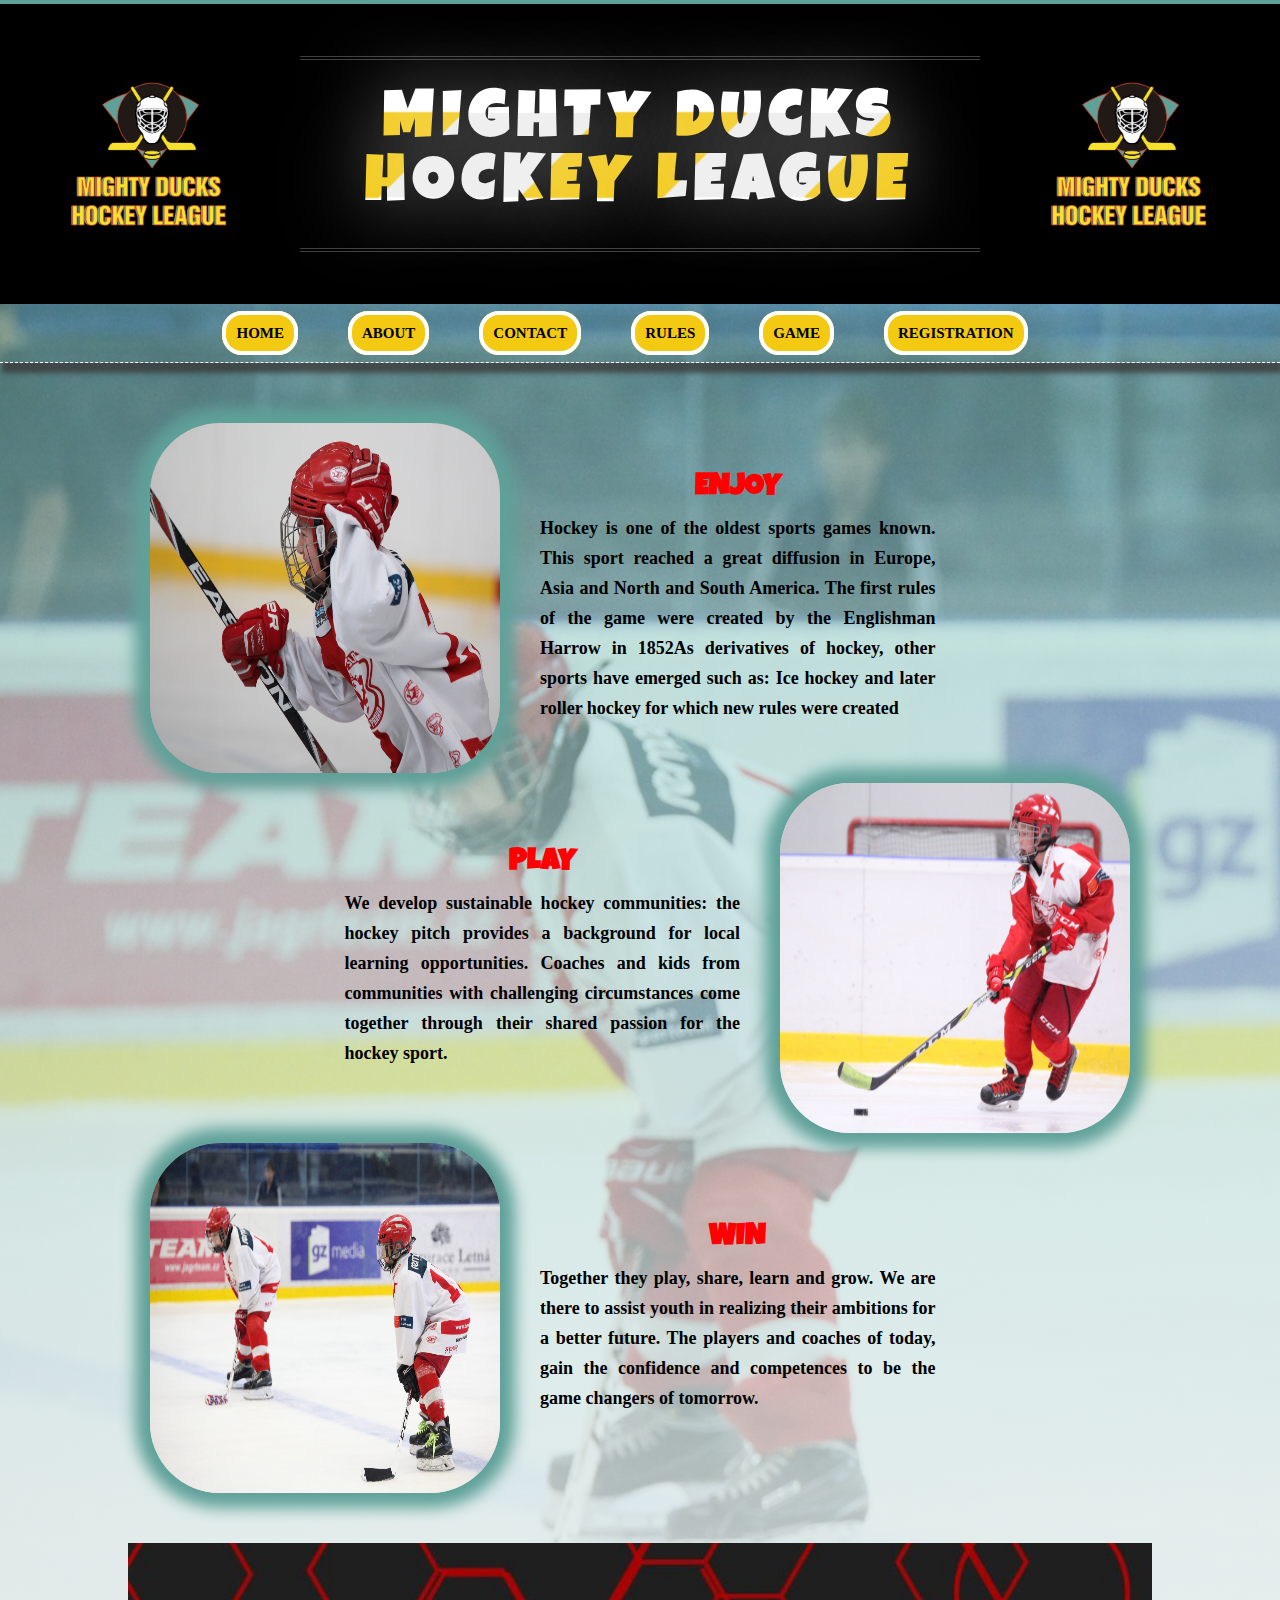
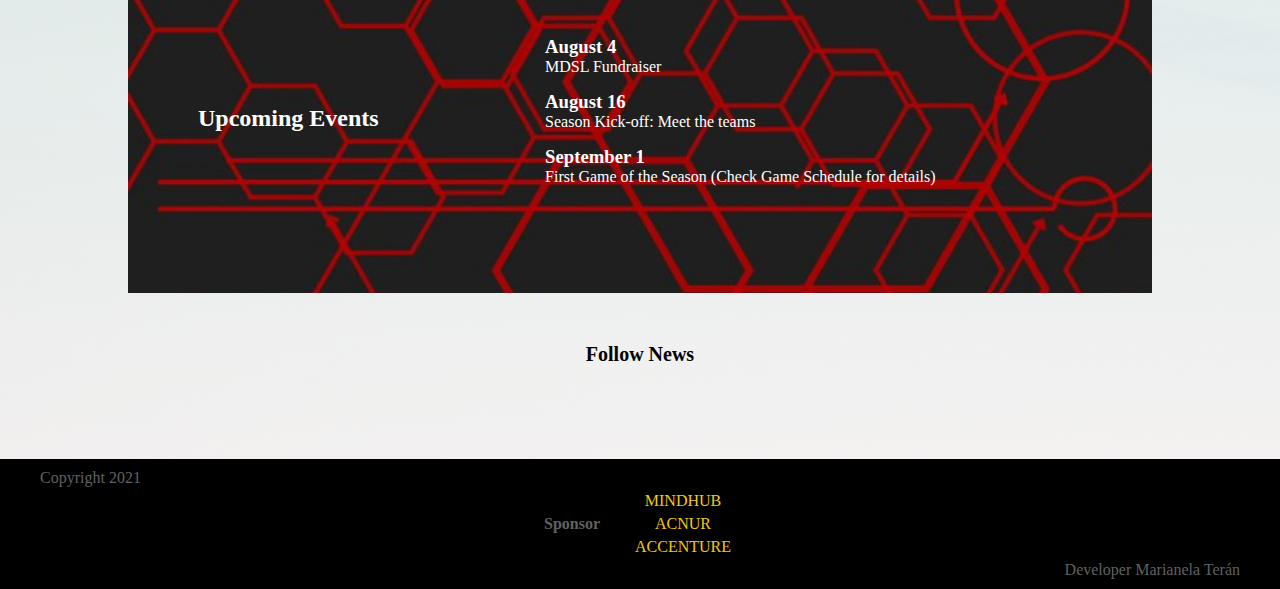
<file: index.html>
<!DOCTYPE html>
<html lang="en">

<head>
    <meta charset="UTF-8">
    <meta http-equiv="X-UA-Compatible" content="IE=edge">
    <meta name="viewport" content="width=device-width, initial-scale=1.0">
    <!-- estyle css -->
    <link rel="stylesheet" href="css/mdhl3.css">
    <!-- fontawesome library -->
    <link rel="stylesheet" href="https://use.fontawesome.com/releases/v5.15.4/css/all.css"
        integrity="sha384-DyZ88mC6Up2uqS4h/KRgHuoeGwBcD4Ng9SiP4dIRy0EXTlnuz47vAwmeGwVChigm" crossorigin="anonymous">

    <link rel="preconnect" href="https://fonts.googleapis.com">
    <link rel="preconnect" href="https://fonts.gstatic.com" crossorigin>
    <link href="https://fonts.googleapis.com/css2?family=Luckiest+Guy&display=swap" rel="stylesheet">


    <title>Home</title>
</head>

<body>
    <header>
        <div class="contenedor">
            <div class="logo">
                <img src="img/LogoMightyducks-01.png" alt="" width="180">
            </div>

            <div class="titulo">
                <p>
                    <span>
                        Mighty Ducks Hockey League
                    </span>
                </p>

            </div>
            <div class="logo">
                <img src="img/LogoMightyducks-01.png" alt="" width="180">
            </div>

        </div>
    </header>
    <div class="backgroungPage">
    <!-- navegation -->
    <nav class="nav">
        <ul class="nav-menu">

            <div class="responsive-button"> <i class="fas fa-bars"></i>
            </div>

            <li><a href="#">Home</a></li>
            <li><a href="about.html">About</a></li>
            <li><a href="contact.html">Contact</a></li>
            <li><a href="rules.html">Rules</a></li>
            <li><a href="game_info.html">Game</a></li>
            <li><a href="registration.html">Registration</a></li>
        </ul>

    </nav>

    <!-- contenido -->

    <!-- section information card -->
    <section>

        <div class="news-card1">

            <div class="news-info1">
                <img src="./img/hockey1.jpg" alt="">
                <div class="caja">
                    <h3>Enjoy</h3>
                    <p>Hockey is one of the oldest sports games known. This sport reached a great diffusion in Europe,
                        Asia and North and South America. The first rules of the game were created by the Englishman
                        Harrow in 1852As derivatives of hockey, other sports have emerged such as: Ice hockey and later
                        roller hockey for which new rules were created</p>
                </div>
            </div>


        </div>

        <div class="news-card2">

            <div class="news-info2">

                <div class="caja">
                    <h3>Play</h3>
                    <p>We develop sustainable hockey communities: the hockey pitch provides a background for local
                        learning opportunities. Coaches and kids from communities with challenging circumstances come
                        together through their shared passion for the hockey sport.</p>
                </div>
                <img src="./img/hockey2.jpg" alt="">

            </div>


        </div>

        <div class="news-card1">

            <div class="news-info3">
                <img src="./img/hockey3.jpg" alt="">
                <div class="caja">
                    <h3>Win</h3>
                    <p>Together they play, share, learn and grow. We are there to assist youth in realizing their
                        ambitions for a better future. The players and coaches of today, gain the confidence and
                        competences to be the game changers of tomorrow.</p>
                </div>
            </div>


        </div>




       
    </section>

    <!-- section events details -->
    <section>
        <div class="banner">


            <div class="banner-title">
                <h2>Upcoming Events</h2>
            </div>

            <div class="banner-content">
                <div>
                    <h3>August 4</h3>
                    <p>MDSL Fundraiser</p>
                </div>

                <div>
                    <h3>August 16</h3>
                    <p>Season Kick-off: Meet the teams</p>
                </div>
                <div>
                    <h3>September 1</h3>
                    <p>First Game of the Season (Check Game Schedule for details) </p>
                </div>

            </div>


        </div>
    </section>



    <!-- section msn -->

    <section class="social">

        <h4>Follow News</h4>
        <div class="links">
            <a href="#"><i class="fab fa-facebook-f"></i></a>
            <a href="#"><i class="fab fa-twitter"></i></a>
            <a href="#"><i class="fab fa-linkedin"></i></a>

        </div>
    </section>

</div>
    <footer>
        <div class="copy">
            <span>Copyright 2021</span>
        </div>

        <div class="sponsor">
            <h4>Sponsor</h4>
            <ul>
                <li><a href="https://mindhubweb.com/">MINDHUB</a></li>
                <li><a href="https://fundacionacnur.org/">ACNUR</a></li>
                <li><a href="https://www.accenture.com/ar-es">ACCENTURE</a></li>
            </ul>
        </div>

        <div class="developer">
            <span>Developer Marianela Terán</span>
        </div>
    </footer>

</body>

</html>
</file>
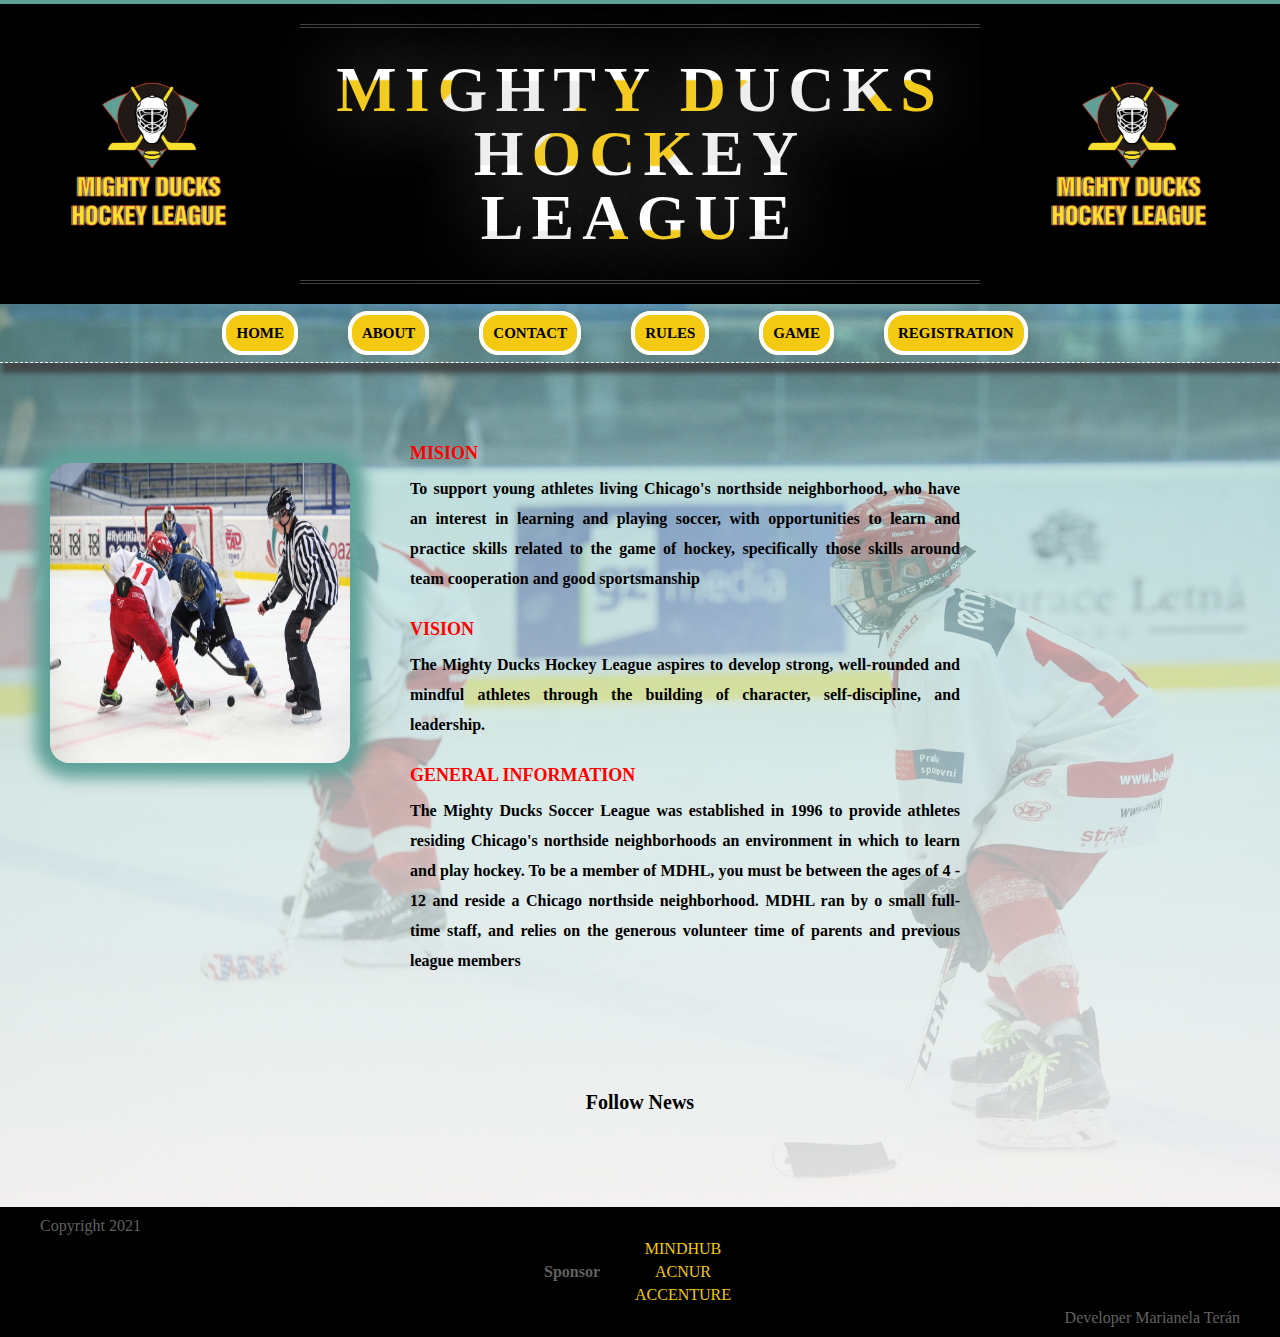
<file: about.html>
<!DOCTYPE html>
<html lang="en">

<head>
    <meta charset="UTF-8">
    <meta http-equiv="X-UA-Compatible" content="IE=edge">
    <meta name="viewport" content="width=device-width, initial-scale=1.0">
    <!-- estyle css -->
    <link rel="stylesheet" href="css/mdhl3.css">
    <!-- fontawesome library -->
    <link rel="stylesheet" href="https://use.fontawesome.com/releases/v5.15.4/css/all.css"
        integrity="sha384-DyZ88mC6Up2uqS4h/KRgHuoeGwBcD4Ng9SiP4dIRy0EXTlnuz47vAwmeGwVChigm" crossorigin="anonymous">

    <title>About</title>
</head>

<body id="about">

   
        <header>
            <div class="contenedor">
                <div class="logo">
                    <img src="img/LogoMightyducks-01.png" alt="" width="180">
                </div>

                <div class="titulo">
                    <p>
                        <span>
                            Mighty Ducks Hockey League
                        </span>
                    </p>

                </div>
                <div class="logo">
                    <img src="img/LogoMightyducks-01.png" alt="" width="180">
                </div>

            </div>
        </header>

        <div class="backgroungPage">
        <!-- navegation -->
        <nav class="nav">
            <ul class="nav-menu">


                <li><a href="index.html">Home</a></li>
                <li><a href="#">About</a></li>
                <li><a href="contact.html">Contact</a></li>
                <li><a href="rules.html">Rules</a></li>
                <li><a href="game_info.html">Game</a></li>
                <li><a href="registration.html">Registration</a></li>

            </ul>

        </nav>

        <!-- contenido -->
        <!--main -->
        <main>

            <div class="main">


                <div class="logo-main">
                    <img src="img/design1_image1.jpg" alt="" width="120" />
                </div>

                <!-- main content-->
                <div class="main-content">
                    <div class="contenido">
                        <h3>Mision</h3>
                        <p>
                            To support young athletes living Chicago's northside neighborhood,
                            who have an interest in learning and playing soccer, with
                            opportunities to learn and practice skills related to the game of
                            hockey, specifically those skills around team cooperation and good
                            sportsmanship
                        </p>
                    </div>
                    <div class="contenido">
                        <h3>Vision</h3>
                        <p>
                            The Mighty Ducks Hockey League aspires to develop strong,
                            well-rounded and mindful athletes through the building of
                            character, self-discipline, and leadership.
                        </p>
                    </div>
                    <div class="contenido">
                        <h3>General Information</h3>
                        <p>
                            The Mighty Ducks Soccer League was established in 1996 to provide
                            athletes residing Chicago's northside neighborhoods an environment
                            in which to learn and play hockey. To be a member of MDHL, you
                            must be between the ages of 4 - 12 and reside a Chicago northside
                            neighborhood. MDHL ran by o small full-time staff, and relies on
                            the generous volunteer time of parents and previous league members
                        </p>
                    </div>
                </div>
            </div>
        </main>



        <!-- section social -->
        <section class="social">
            <h4>Follow News</h4>
            <div class="links">
                <a href="#"><i class="fab fa-facebook-f"></i></a>
                <a href="#"><i class="fab fa-twitter"></i></a>
                <a href="#"><i class="fab fa-linkedin"></i></a>

            </div>
        </section>

    </div>
    <footer>
        <div class="copy">
            <span>Copyright 2021</span>
        </div>

        <div class="sponsor">
            <h4>Sponsor</h4>
            <ul>
                <li><a href="https://mindhubweb.com/">MINDHUB</a></li>
                <li><a href="https://fundacionacnur.org/">ACNUR</a></li>
                <li><a href="https://www.accenture.com/ar-es">ACCENTURE</a></li>
            </ul>
        </div>

        <div class="developer">
            <span>Developer Marianela Terán</span>
        </div>
    </footer>

</body>

</html>
</file>
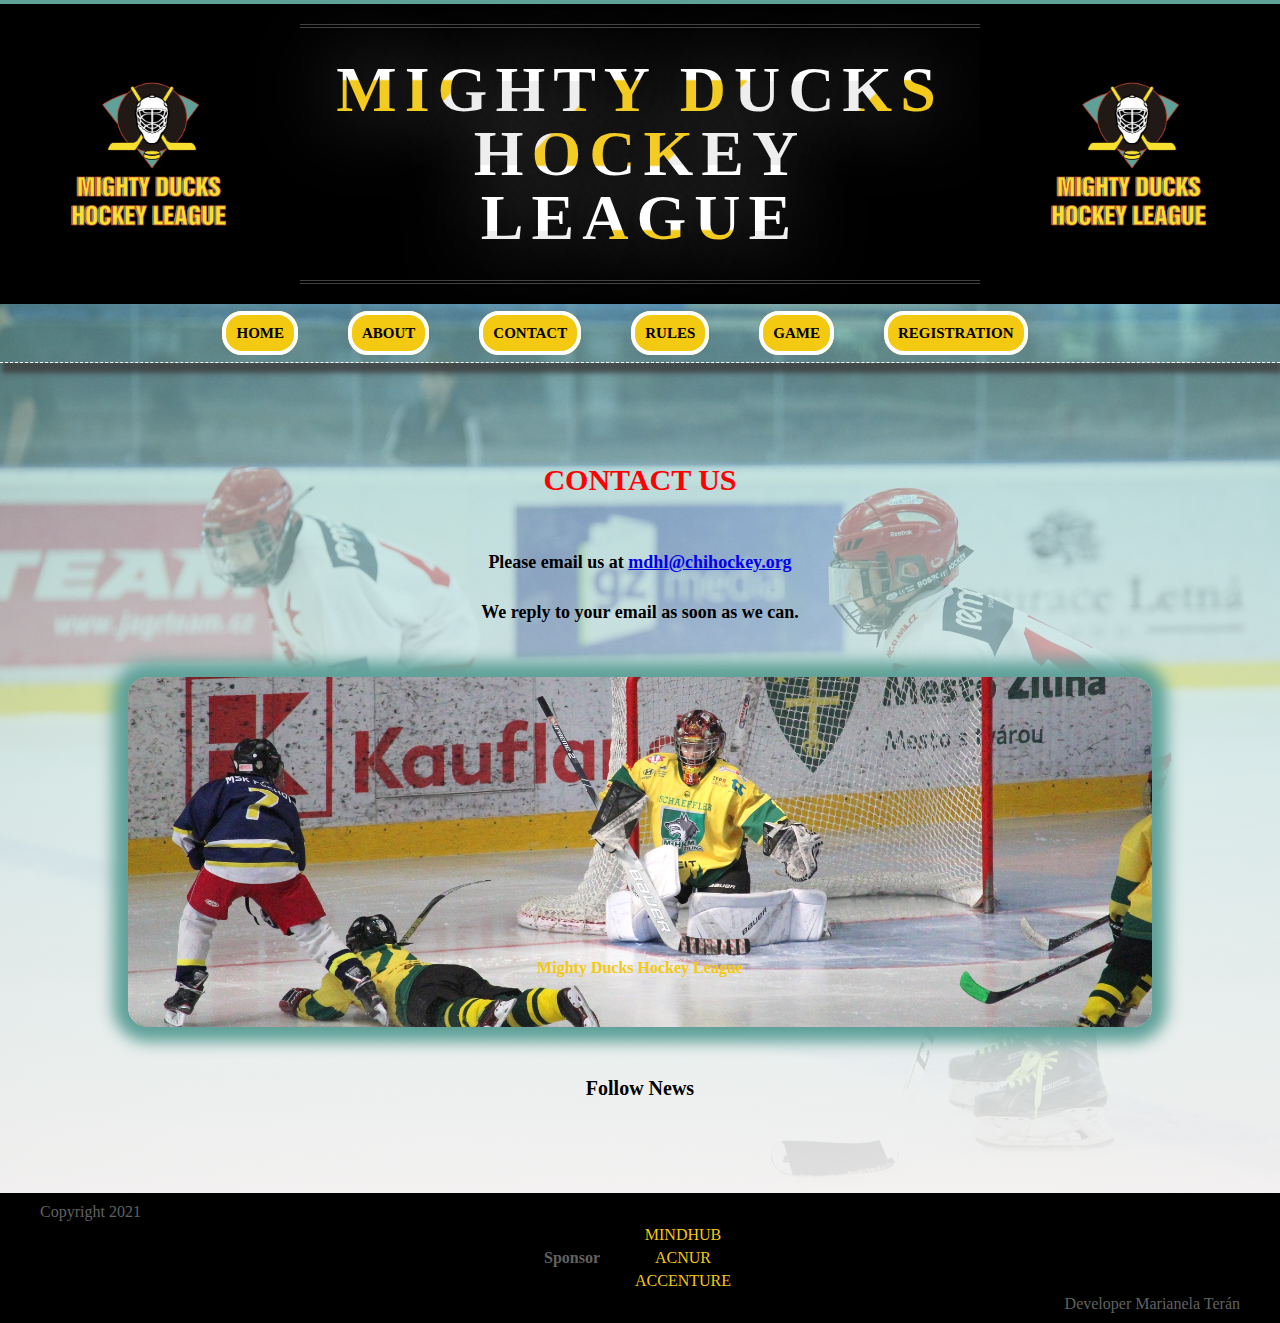
<file: contact.html>
<!DOCTYPE html>
<html lang="en">

<head>
    <meta charset="UTF-8">
    <meta http-equiv="X-UA-Compatible" content="IE=edge">
    <meta name="viewport" content="width=device-width, initial-scale=1.0">
    <!-- estyle css -->
    <link rel="stylesheet" href="css/mdhl3.css">
    <!-- fontawesome library -->
    <link rel="stylesheet" href="https://use.fontawesome.com/releases/v5.15.4/css/all.css"
        integrity="sha384-DyZ88mC6Up2uqS4h/KRgHuoeGwBcD4Ng9SiP4dIRy0EXTlnuz47vAwmeGwVChigm" crossorigin="anonymous">

    <title>Contact</title>
</head>

<body id="contact">
    <header>
        <div class="contenedor">
            <div class="logo">
                <img src="img/LogoMightyducks-01.png" alt="" width="180">
            </div>

            <div class="titulo">
                <p>
                    <span>
                        Mighty Ducks Hockey League
                    </span>
                </p>

            </div>
            <div class="logo">
                <img src="img/LogoMightyducks-01.png" alt="" width="180">
            </div>

        </div>
    </header>

    <div class="backgroungPage">
    <!-- navegation -->
    <nav class="nav">
        <ul class="nav-menu">


            <li><a href="index.html">Home</a></li>
            <li><a href="about.html">About</a></li>
            <li><a href="#">Contact</a></li>
            <li><a href="rules.html">Rules</a></li>
            <li><a href="game_info.html">Game</a></li>
            <li><a href="registration.html">Registration</a></li>

        </ul>

    </nav>

    <!-- contenido -->
    <main>
        <div class="main">

            <div>
                <h3>CONTACT US</h3>
            </div>



            <div class="main-content">
                <p>
                    Please email us at
                    <a href="mailto:mdhl@chihockey.org">mdhl@chihockey.org</a>
                </p>
                <p>We reply to your email as soon as we can.</p>
            </div>
        </div>
    </main>

    <!-- section events details -->
    <section>
        <div class="banner">
            <h4> Mighty Ducks Hockey League</h4>
        </div>
    </section>



    <!-- section social -->
    <section class="social">
        <h4>Follow News</h4>
        <div class="links">
            <a href="#"><i class="fab fa-facebook-f"></i></a>
            <a href="#"><i class="fab fa-twitter"></i></a>
            <a href="#"><i class="fab fa-linkedin"></i></a>

        </div>
    </section>

</div>
    <footer>
        <div class="copy">
            <span>Copyright 2021</span>
        </div>

        <div class="sponsor">
            <h4>Sponsor</h4>
            <ul>
                <li><a href="https://mindhubweb.com/">MINDHUB</a></li>
                <li><a href="https://fundacionacnur.org/">ACNUR</a></li>
                <li><a href="https://www.accenture.com/ar-es">ACCENTURE</a></li>
            </ul>
        </div>

        <div class="developer">
            <span>Developer Marianela Terán</span>
        </div>
    </footer>

</body>

</html>
</file>
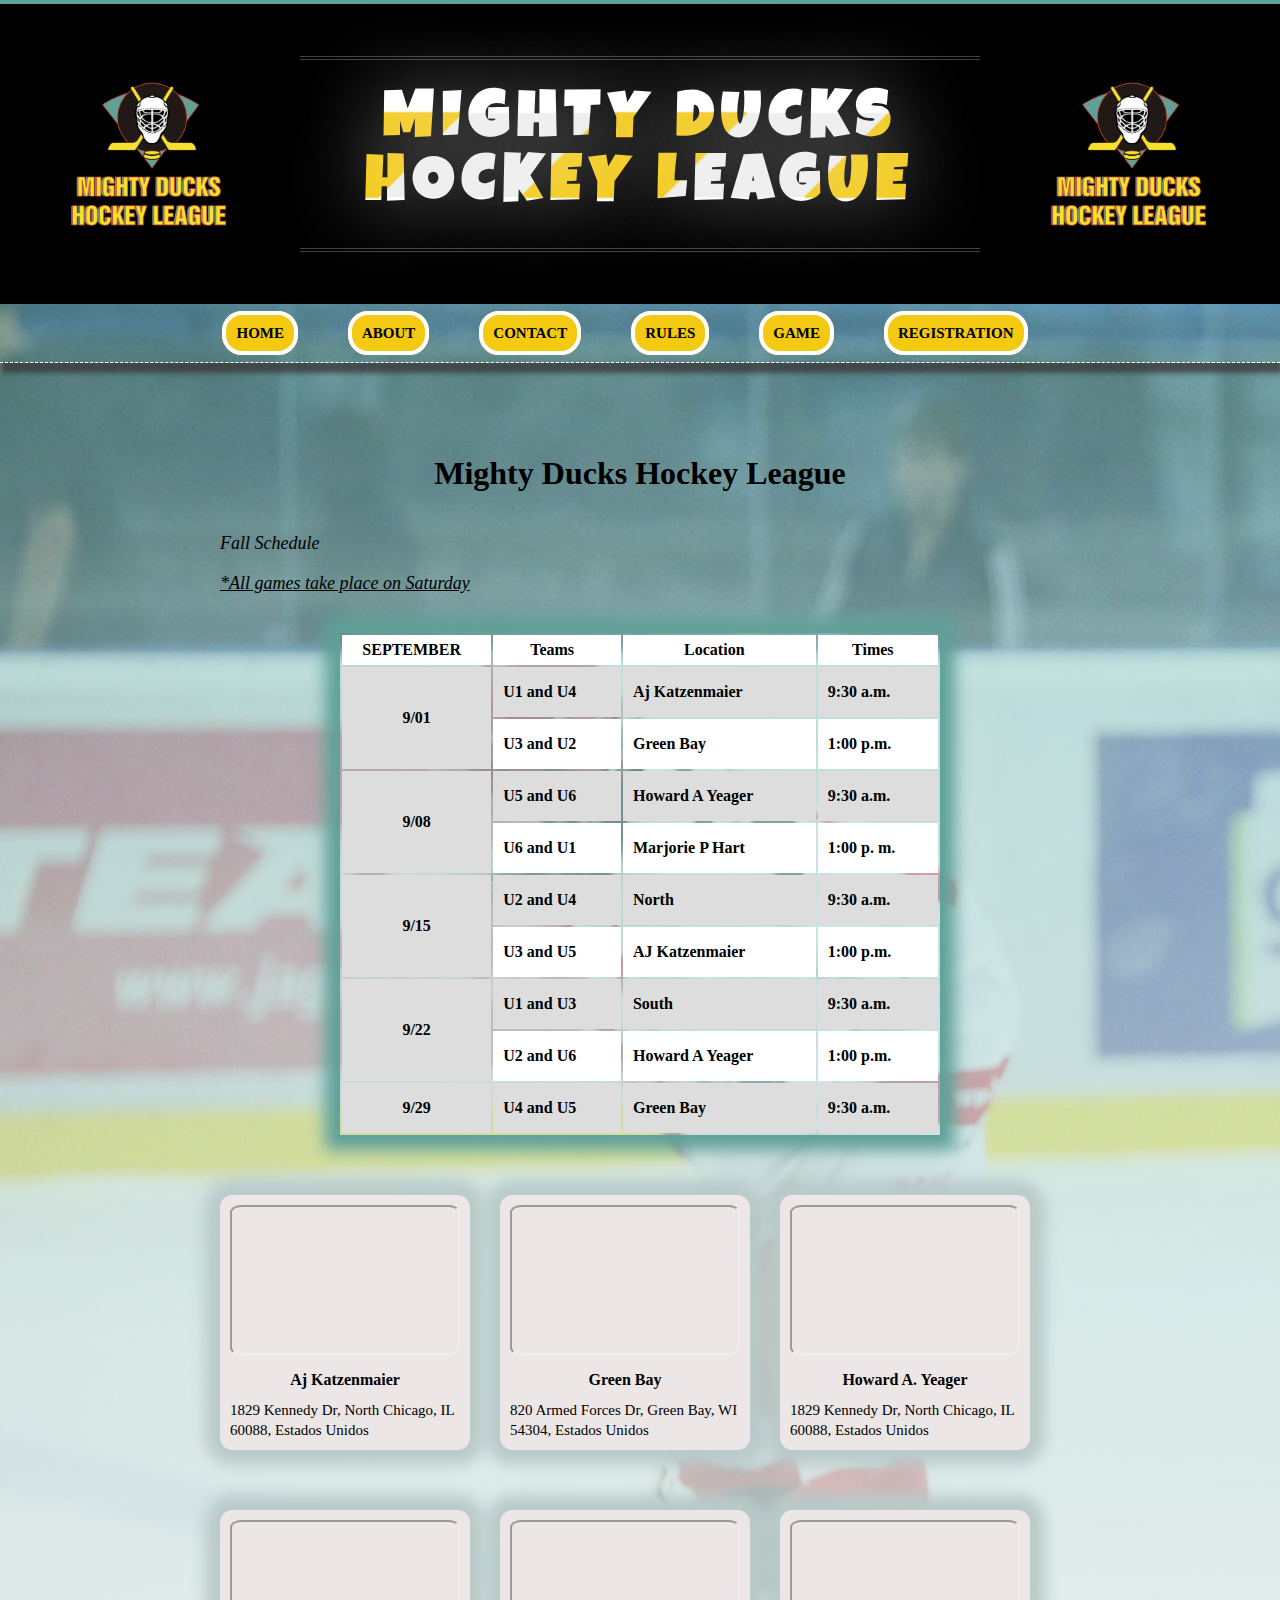
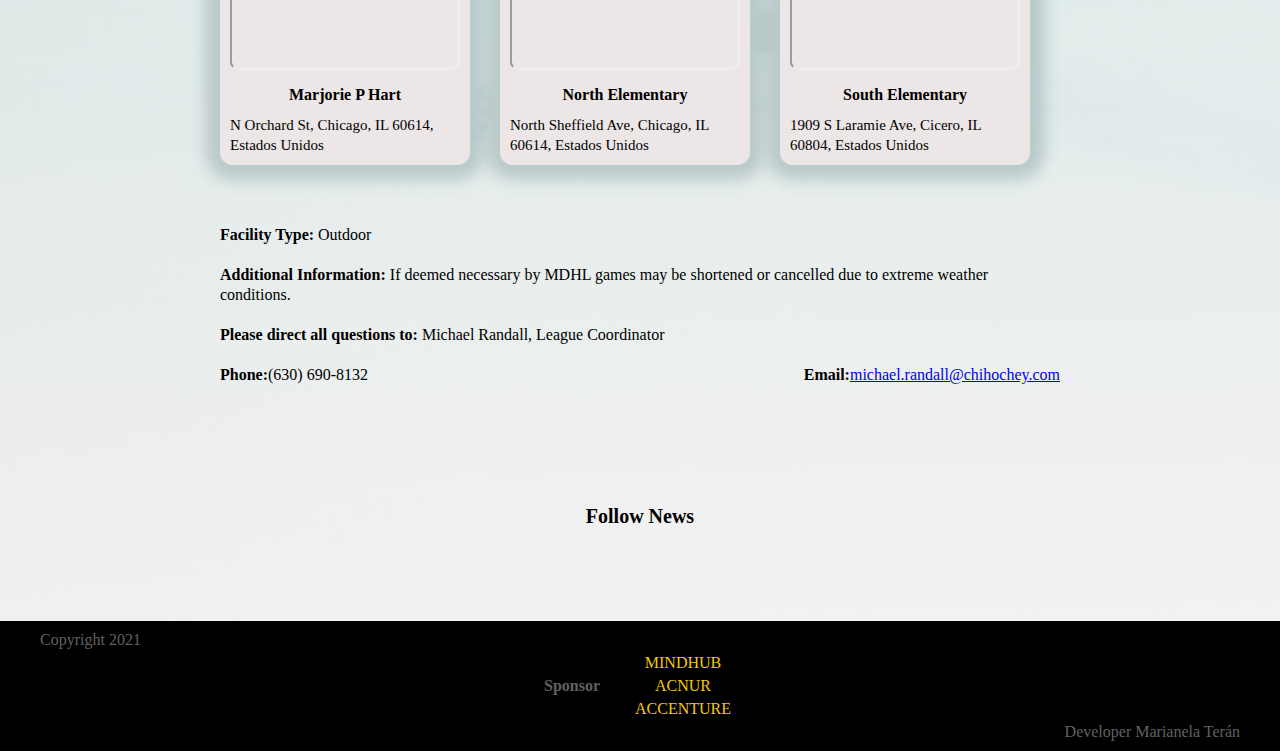
<file: game_info.html>
<!DOCTYPE html>
<html lang="en">

<head>
    <meta charset="UTF-8">
    <meta http-equiv="X-UA-Compatible" content="IE=edge">
    <meta name="viewport" content="width=device-width, initial-scale=1.0">
    <!-- estyle css -->
    <link rel="stylesheet" href="css/mdhl3.css">
    <!-- fontawesome library -->
    <link rel="stylesheet" href="https://use.fontawesome.com/releases/v5.15.4/css/all.css"
        integrity="sha384-DyZ88mC6Up2uqS4h/KRgHuoeGwBcD4Ng9SiP4dIRy0EXTlnuz47vAwmeGwVChigm" crossorigin="anonymous">

    <link rel="preconnect" href="https://fonts.googleapis.com">
    <link rel="preconnect" href="https://fonts.gstatic.com" crossorigin>
    <link href="https://fonts.googleapis.com/css2?family=Luckiest+Guy&display=swap" rel="stylesheet">


    <title>Game Information</title>
</head>

<body>
    <header>
        <div class="contenedor">
            <div class="logo">
                <img src="img/LogoMightyducks-01.png" alt="" width="180">
            </div>

            <div class="titulo">
                <p>
                    <span>
                        Mighty Ducks Hockey League
                    </span>
                </p>

            </div>
            <div class="logo">
                <img src="img/LogoMightyducks-01.png" alt="" width="180">
            </div>

        </div>
    </header>

    <div class="backgroungPage">
    <!-- navegation -->
    <nav class="nav">
        <ul class="nav-menu">
            <li><a href="index.html">Home</a></li>
            <li><a href="about.html">About</a></li>
            <li><a href="contact.html">Contact</a></li>
            <li><a href="rules.html">Rules</a></li>
            <li><a href="#">Game</a></li>
            <li><a href="registration.html">Registration</a></li>

        </ul>

    </nav>

    <!-- contenido -->

    <main id="game">

        <div class="text-game">
            <h1>Mighty Ducks Hockey League</h1>

            <p> <i> Fall Schedule</i> </p>

            <p class="text_urdeline"> *All games take place on Saturday</p>

        </div>

        <table class="time">
            <tr>
                <th>SEPTEMBER</th>
                <th>Teams</th>
                <th>Location</th>
                <th>Times</th>
            </tr>
            <tr>
                <td rowspan="2" class="date">9/01</td>
                <td>U1 and U4</td>
                <td>Aj Katzenmaier</td>
                <td>9:30 a.m.</td>
            </tr>
            <tr>

                <td>U3 and U2</td>
                <td>Green Bay</td>
                <td>1:00 p.m.</td>
            </tr>
            <tr>
                <td rowspan="2" class="date">9/08</td>
                <td >U5 and U6</td>
                <td>Howard A Yeager</td>
                <td>9:30 a.m.</td>
            </tr>

            <tr>

                <td>U6 and U1</td>
                <td>Marjorie P Hart</td>
                <td>1:00 p. m.</td>
            </tr>
            <tr>
                <td rowspan="2" class="date">9/15</td>
                <td>U2 and U4</td>
                <td>North</td>
                <td>9:30 a.m.</td>
            </tr>
            <tr>

                <td>U3 and U5</td>
                <td>AJ Katzenmaier</td>
                <td>1:00 p.m.</td>
            </tr>

            <tr>
                <td rowspan="2" class="date" >9/22</td>
                <td>U1 and U3</td>
                <td>South</td>
                <td>9:30 a.m.</td>
            </tr>

            <tr>

                <td>U2 and U6</td>
                <td>Howard A Yeager</td>
                <td>1:00 p.m.</td>
            </tr>

            <tr>
                <td class="date">9/29</td>
                <td>U4 and U5</td>
                <td>Green Bay</td>
                <td>9:30 a.m.</td>
            </tr>

        </table>


        

        <div class="direction">
            <div class="direction_box">
                <iframe
                    src="https://www.google.com/maps/embed?pb=!1m18!1m12!1m3!1d2949.7808848531317!2d-87.86499018516895!3d42.32587204525366!2m3!1f0!2f0!3f0!3m2!1i1024!2i768!4f13.1!3m3!1m2!1s0x880f932fbc6ba7cd%3A0xcf2bbe275c6da815!2sAJ%20Katzenmaier%20Academy!5e0!3m2!1ses!2sar!4v1632944471817!5m2!1ses!2sar"
                    allowfullscreen="" loading="lazy"></iframe>
                <h4>Aj Katzenmaier</h4>
                <span >1829 Kennedy Dr, North Chicago, IL 60088, Estados Unidos</span>
            </div>

            <div class="direction_box">
                <iframe
                        src="https://www.google.com/maps/embed?pb=!1m18!1m12!1m3!1d45547.74267780147!2d-88.12537376810953!3d44.47962659113197!2m3!1f0!2f0!3f0!3m2!1i1024!2i768!4f13.1!3m3!1m2!1s0x8802fa54437d3b65%3A0xf63728c8a91e81ef!2sGreen%20Bay%20Gamblers%20Hockey!5e0!3m2!1ses!2sar!4v1632944626065!5m2!1ses!2sar"
                        allowfullscreen="" loading="lazy"></iframe>
                <h4>Green Bay</h4>
                <span >820 Armed Forces Dr, Green Bay, WI 54304, Estados Unidos</span>
            </div>

            <div class="direction_box">
                <iframe
                        src="https://www.google.com/maps/embed?pb=!1m18!1m12!1m3!1d2950.2516567277116!2d-87.8538804!3d42.315830899999995!2m3!1f0!2f0!3f0!3m2!1i1024!2i768!4f13.1!3m3!1m2!1s0x880feccac26b07c5%3A0x8b51fa5d6efe771a!2sHoward%20A.%20Yeager%20School%20(PREK-K)!5e0!3m2!1ses!2sar!4v1632944854105!5m2!1ses!2sar"
                     allowfullscreen="" loading="lazy"></iframe>
                <h4>Howard A. Yeager  </h4>
                <span >1829 Kennedy Dr, North Chicago, IL 60088, Estados Unidos</span>
            </div>
          

        </div>

        <div class="direction">
            <div class="direction_box">
                <iframe
                src="https://www.google.com/maps/embed?pb=!1m18!1m12!1m3!1d2968.289653643584!2d-87.64816138518344!3d41.929626870168214!2m3!1f0!2f0!3f0!3m2!1i1024!2i768!4f13.1!3m3!1m2!1s0x880fd30f2637f9d7%3A0xdbff5d5dfcfcfa35!2sMarjorie%20P%20Hart%20Elementary!5e0!3m2!1ses!2sar!4v1632944962420!5m2!1ses!2sar"
                 allowfullscreen="" loading="lazy"></iframe>
                <h4>Marjorie P Hart </h4>
                <span>N Orchard St, Chicago, IL 60614, Estados Unidos</span>
            </div>


            <div class="direction_box">
                <iframe
                        src="https://www.google.com/maps/embed?pb=!1m18!1m12!1m3!1d2968.5561393783596!2d-87.65437348518358!3d41.923899570527!2m3!1f0!2f0!3f0!3m2!1i1024!2i768!4f13.1!3m3!1m2!1s0x880fd31b655b5299%3A0x4d00e8dfa8df2588!2sCacciatore%20Stadium!5e0!3m2!1ses!2sar!4v1632945713370!5m2!1ses!2sar"
                         allowfullscreen="" loading="lazy"></iframe>
                <h4>North Elementary</h4>
                <span >North Sheffield Ave, Chicago, IL 60614, Estados Unidos</span>
            </div>

            <div class="direction_box">
                <iframe
                        src="https://www.google.com/maps/embed?pb=!1m18!1m12!1m3!1d2971.7920169649274!2d-87.75599428518616!3d41.85430327488316!2m3!1f0!2f0!3f0!3m2!1i1024!2i768!4f13.1!3m3!1m2!1s0x880e33a173362ac9%3A0x7c40e7f9239e26b7!2sCICERO%20STADIUM!5e0!3m2!1ses!2sar!4v1632945807983!5m2!1ses!2sar"
                          allowfullscreen="" loading="lazy"></iframe>
                <h4>South Elementary</h4>
                <span >1909 S Laramie Ave, Cicero, IL 60804, Estados Unidos</span>
            </div>




        </div>








        <div class="game-cont">
            <ul>
                <li><strong>Facility Type:</strong> Outdoor</li>
                <li><strong>Additional Information:</strong> If deemed necessary by MDHL games may be shortened or
                    cancelled
                    due to extreme weather conditions. </li>
                <li><strong>Please direct all questions to:</strong> Michael Randall, League Coordinator</li>

            </ul>

            <ul class="separar">
                <li><strong>Phone:</strong>(630) 690-8132</li>
                <li class="derecha"><strong>Email:</strong><a
                        href="mailto:michael.randall@chihochey.com">michael.randall@chihochey.com</a></li>
            </ul>

        </div>



    </main>
     <!-- section msn -->

    <section class="social">

        <h4>Follow News</h4>
        <div class="links">
            <a href="#"><i class="fab fa-facebook-f"></i></a>
            <a href="#"><i class="fab fa-twitter"></i></a>
            <a href="#"><i class="fab fa-linkedin"></i></a>

        </div>
    </section>


</div>
    <footer>
        <div class="copy">
            <span>Copyright 2021</span>
        </div>

        <div class="sponsor">
            <h4>Sponsor</h4>
            <ul>
                <li><a href="https://mindhubweb.com/">MINDHUB</a></li>
                <li><a href="https://fundacionacnur.org/">ACNUR</a></li>
                <li><a href="https://www.accenture.com/ar-es">ACCENTURE</a></li>
            </ul>
        </div>

        <div class="developer">
            <span>Developer Marianela Terán</span>
        </div>
    </footer>

</body>

</html>
</file>
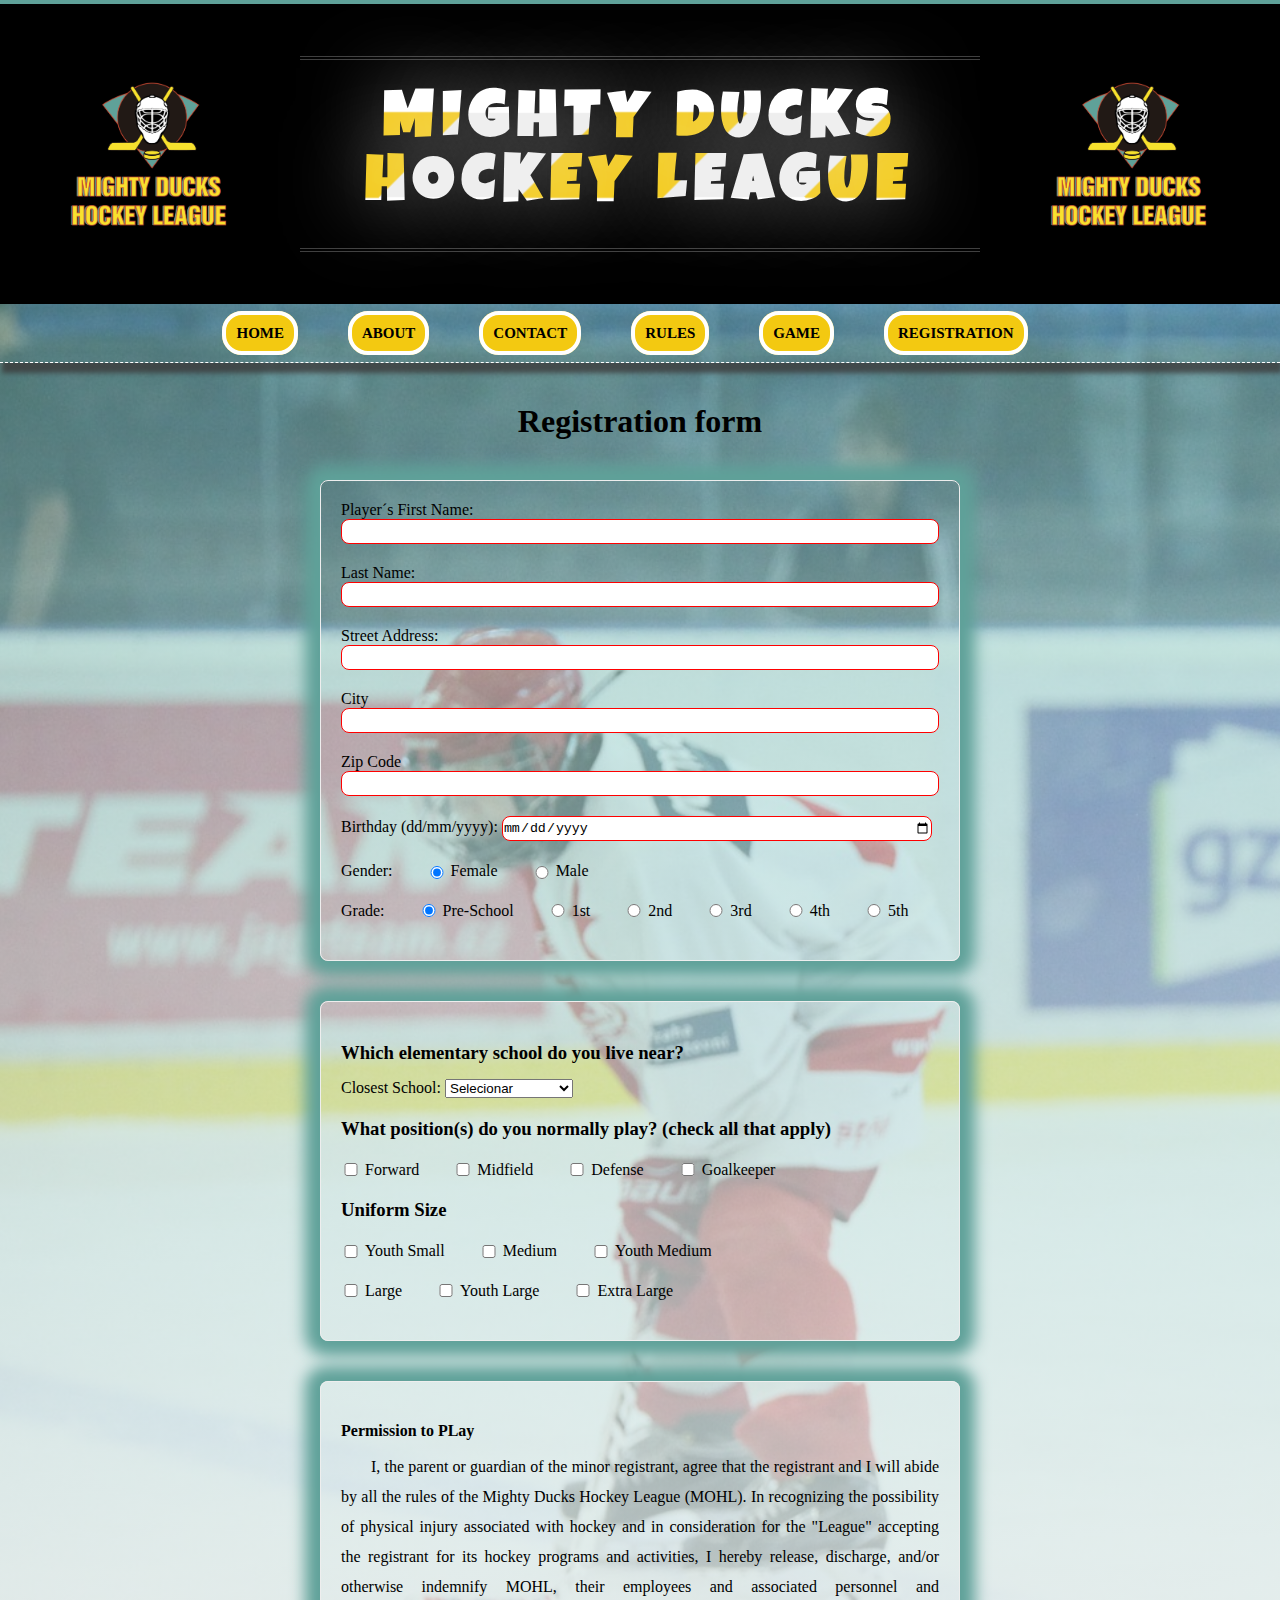
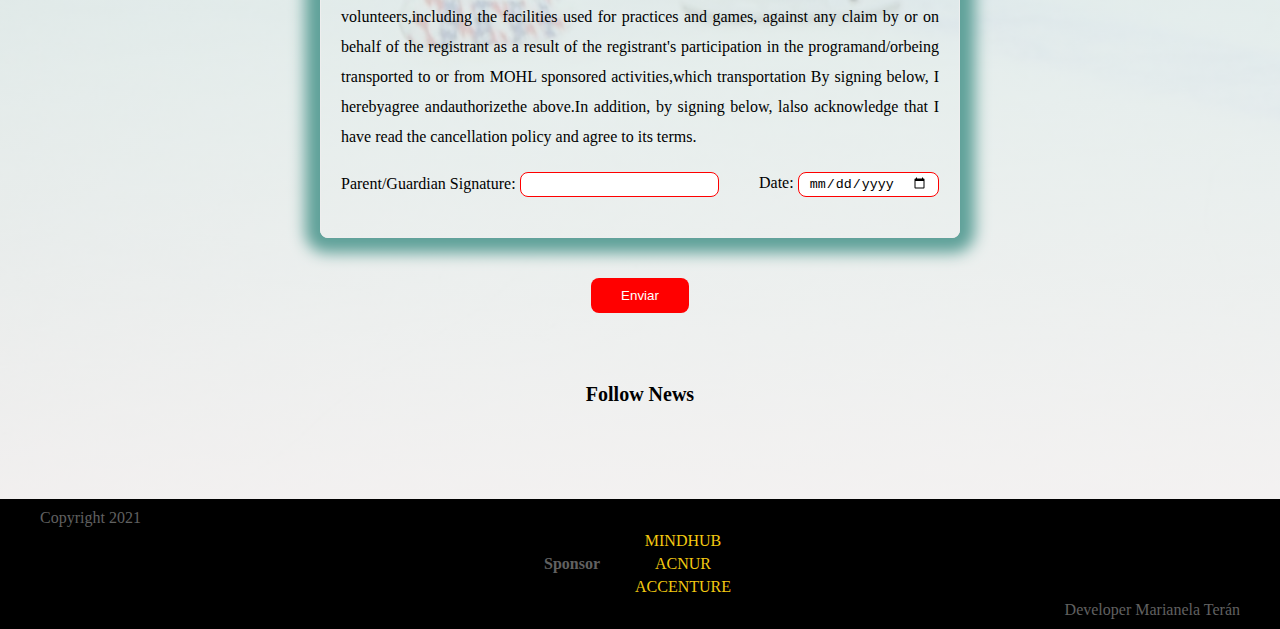
<file: registration.html>
<!DOCTYPE html>
<html lang="en">

<head>
    <meta charset="UTF-8" />
    <meta http-equiv="X-UA-Compatible" content="IE=edge" />
    <meta name="viewport" content="width=device-width, initial-scale=1.0" />
    <!-- estyle css -->
    <link rel="stylesheet" href="css/mdhl3.css" />
    <!-- fontawesome library -->
    <link rel="stylesheet" href="https://use.fontawesome.com/releases/v5.15.4/css/all.css"
        integrity="sha384-DyZ88mC6Up2uqS4h/KRgHuoeGwBcD4Ng9SiP4dIRy0EXTlnuz47vAwmeGwVChigm" crossorigin="anonymous" />

    <link rel="preconnect" href="https://fonts.googleapis.com" />
    <link rel="preconnect" href="https://fonts.gstatic.com" crossorigin />
    <link href="https://fonts.googleapis.com/css2?family=Luckiest+Guy&display=swap" rel="stylesheet" />

    <title>Registration</title>
</head>

<body id="regis">
    <header>
        <div class="contenedor">
            <div class="logo">
                <img src="img/LogoMightyducks-01.png" alt="" width="180" />
            </div>

            <div class="titulo">
                <p>
                    <span> Mighty Ducks Hockey League </span>
                </p>
            </div>
            <div class="logo">
                <img src="img/LogoMightyducks-01.png" alt="" width="180" />
            </div>
        </div>
    </header>

    <div class="backgroungPage">
        <!-- navegation -->
        <nav class="nav">
            <ul class="nav-menu">
                <li><a href="index.html">Home</a></li>
                <li><a href="about.html">About</a></li>
                <li><a href="contact.html">Contact</a></li>
                <li><a href="rules.html">Rules</a></li>
                <li><a href="game_info.html">Game</a></li>
                <li><a href="#">Registration</a></li>
            </ul>
        </nav>


        <main>
            <h1>Registration form</h1>
            <section class="formato">


                <form action="show_data.html" method="get">

                    <fieldset>

                        <label for="first_name">Player&acute;s First Name:</label>
                        <input type="text" id="first_name" name="first_name" class="form_input" required>

                        <label for="last_name">Last Name:</label>
                        <input type="text" id="last_name" name="last_name" class="form_input" required>

                        <label for="streetAddress">Street Address:</label>
                        <input type="text" id="streetAddress" name="street_address" class="form_input" required>

                        <label for="city">City </label>
                        <input type="text" id="city" name="city" class="form_input" required />


                        <label for="zipCode">Zip Code </label>
                        <input type="text" id="zipCode" name="zipCode" class="form_input" required />


                        <label for="birthday">Birthday (dd/mm/yyyy):
                            <input type="date" id="birthday" name="birthday" class="form_input2">
                        </label>

                        <div class="opciones">
                            <label>Gender:</label>
                            <label>
                                <input type="radio" name="gender" value="Female" checked> Female
                            </label>
                            <label>
                                <input type="radio" name="gender" value="Male"> Male
                            </label>

                        </div>

                        <div class="opciones">
                            <label>Grade:</label>

                            <input type="radio" name="grade" id="pre-school" value="pre-school" checked>
                            <label for="pre-school"> Pre-School</label>

                            <input type="radio" name="grade" id="grade1" value="grade1">
                            <label for="grade1"> 1st</label>

                            <input type="radio" name="grade" id="grade2" value="grade2">
                            <label for="grade2"> 2nd</label>

                            <input type="radio" name="grade" id="grade3" value="grade3">
                            <label for="grade3"> 3rd</label>

                            <input type="radio" name="grade" id="grade4" value="grade4">
                            <label for="grade4"> 4th</label>

                            <input type="radio" name="grade" id="grade5" value="grade5">
                            <label for="grade5"> 5th</label>

                        </div>

                    </fieldset>

                    <fieldset>

                        <div>
                            <h3>Which elementary school do you live near?</h3>

                            <label for="school">Closest School:</label>
                            <select name="school" id="school">
                                <option value="disabled select">Selecionar</option>
                                <option value="AJ Katzenmaier">AJ Katzenmaier</option>
                                <option value="Marjorie P Hart">Marjorie P Hart</option>
                                <option value="Greenbay">Greenbay</option>
                                <option value="North Elementary">North Elementary</option>
                                <option value="Howard A Yeager">Howard A Yeager</option>
                                <option value="South Elementary">South Elementary</option>
                            </select>
                        </div>


                        <div>
                            <h3>What position(s) do you normally play? (check all that apply)</h3>
                            <div class="opciones">
                                <input type="checkbox" name="position" id="forward" value="Forward">
                                <label for="forward">Forward</label>
                                <input type="checkbox" name="position" id="midfield" value="Midfield">
                                <label for="midfield">Midfield</label>
                                <input type="checkbox" name="position" id="defense" value="Defense">
                                <label for="defense">Defense</label>
                                <input type="checkbox" name="position" id="goalkeeper" value="Goalkeeper">
                                <label for="goalkeeper">Goalkeeper</label>

                            </div>


                        </div>


                        <div>

                            <h3>Uniform Size</h3>
                            <div class="opciones">
                                <input type="checkbox" name="size" id="youthSmall" value="Youth Small">
                                <label for="youthSmall">Youth Small</label>
                                <input type="checkbox" name="size" id="medium" value="Medium">
                                <label for="medium">Medium</label>
                                <input type="checkbox" name="size" id="youthmedium" value="Youth Medium">
                                <label for="youthmedium">Youth Medium</label>

                            </div>

                            <div class="opciones">

                                <input type="checkbox" name="size" id="large" value="Large">
                                <label for="large">Large</label>
                                <input type="checkbox" name="size" id="youthLarge" value="Youth Large">
                                <label for="youthLarge">Youth Large</label>
                                <input type="checkbox" name="size" id="extraLarge" value="Extra Large">
                                <label for="extraLarge">Extra Large</label>
                            </div>
                        </div>

                    </fieldset>


                    <fieldset>

                        <div class="text">
                            <h4 class="permision">Permission to PLay</h4>
                            <p>I, the parent or guardian of the minor registrant, agree that the registrant and I will
                                abide by all the rules of the Mighty Ducks Hockey League (MOHL). In recognizing the
                                possibility of physical injury associated with hockey and in consideration for the
                                "League" accepting the registrant for its hockey programs and activities, I hereby
                                release, discharge, and/or otherwise indemnify MOHL, their employees and associated
                                personnel and volunteers,including the facilities used for practices and games, against
                                any claim by or on behalf of the registrant as a result of the registrant's
                                participation in the programand/orbeing transported to or from MOHL sponsored
                                activities,which transportation By signing below, I herebyagree andauthorizethe above.In
                                addition, by signing below, lalso acknowledge that I have read the cancellation policy
                                and agree to its terms.</p>



                            <div class="sign">
                                <label for="by_signing">Parent/Guardian Signature:
                                    <input type="text" name="by_signing" id="by_signing" required>
                                </label>

                                <label for="date_firm">Date:
                                    <input type="date" name="date_firm" id="date_firm" required>
                                </label>

                            </div>




                        </div>
                    </fieldset>

                    <div class="button">
                        <button type="submit" id="btnEnviar">Enviar</button>
                    </div>

                </form>


            </section>

        </main>

        <!-- section msn -->

        <section class="social">
            <h4>Follow News</h4>
            <div class="links">
                <a href="#"><i class="fab fa-facebook-f"></i></a>
                <a href="#"><i class="fab fa-twitter"></i></a>
                <a href="#"><i class="fab fa-linkedin"></i></a>
            </div>
        </section>
    </div>
    <footer>
        <div class="copy">
            <span>Copyright 2021</span>
        </div>

        <div class="sponsor">
            <h4>Sponsor</h4>
            <ul>
                <li><a href="https://mindhubweb.com/">MINDHUB</a></li>
                <li><a href="https://fundacionacnur.org/">ACNUR</a></li>
                <li><a href="https://www.accenture.com/ar-es">ACCENTURE</a></li>
            </ul>
        </div>

        <div class="developer">
            <span>Developer Marianela Terán</span>
        </div>
    </footer>
</body>

</html>
</file>
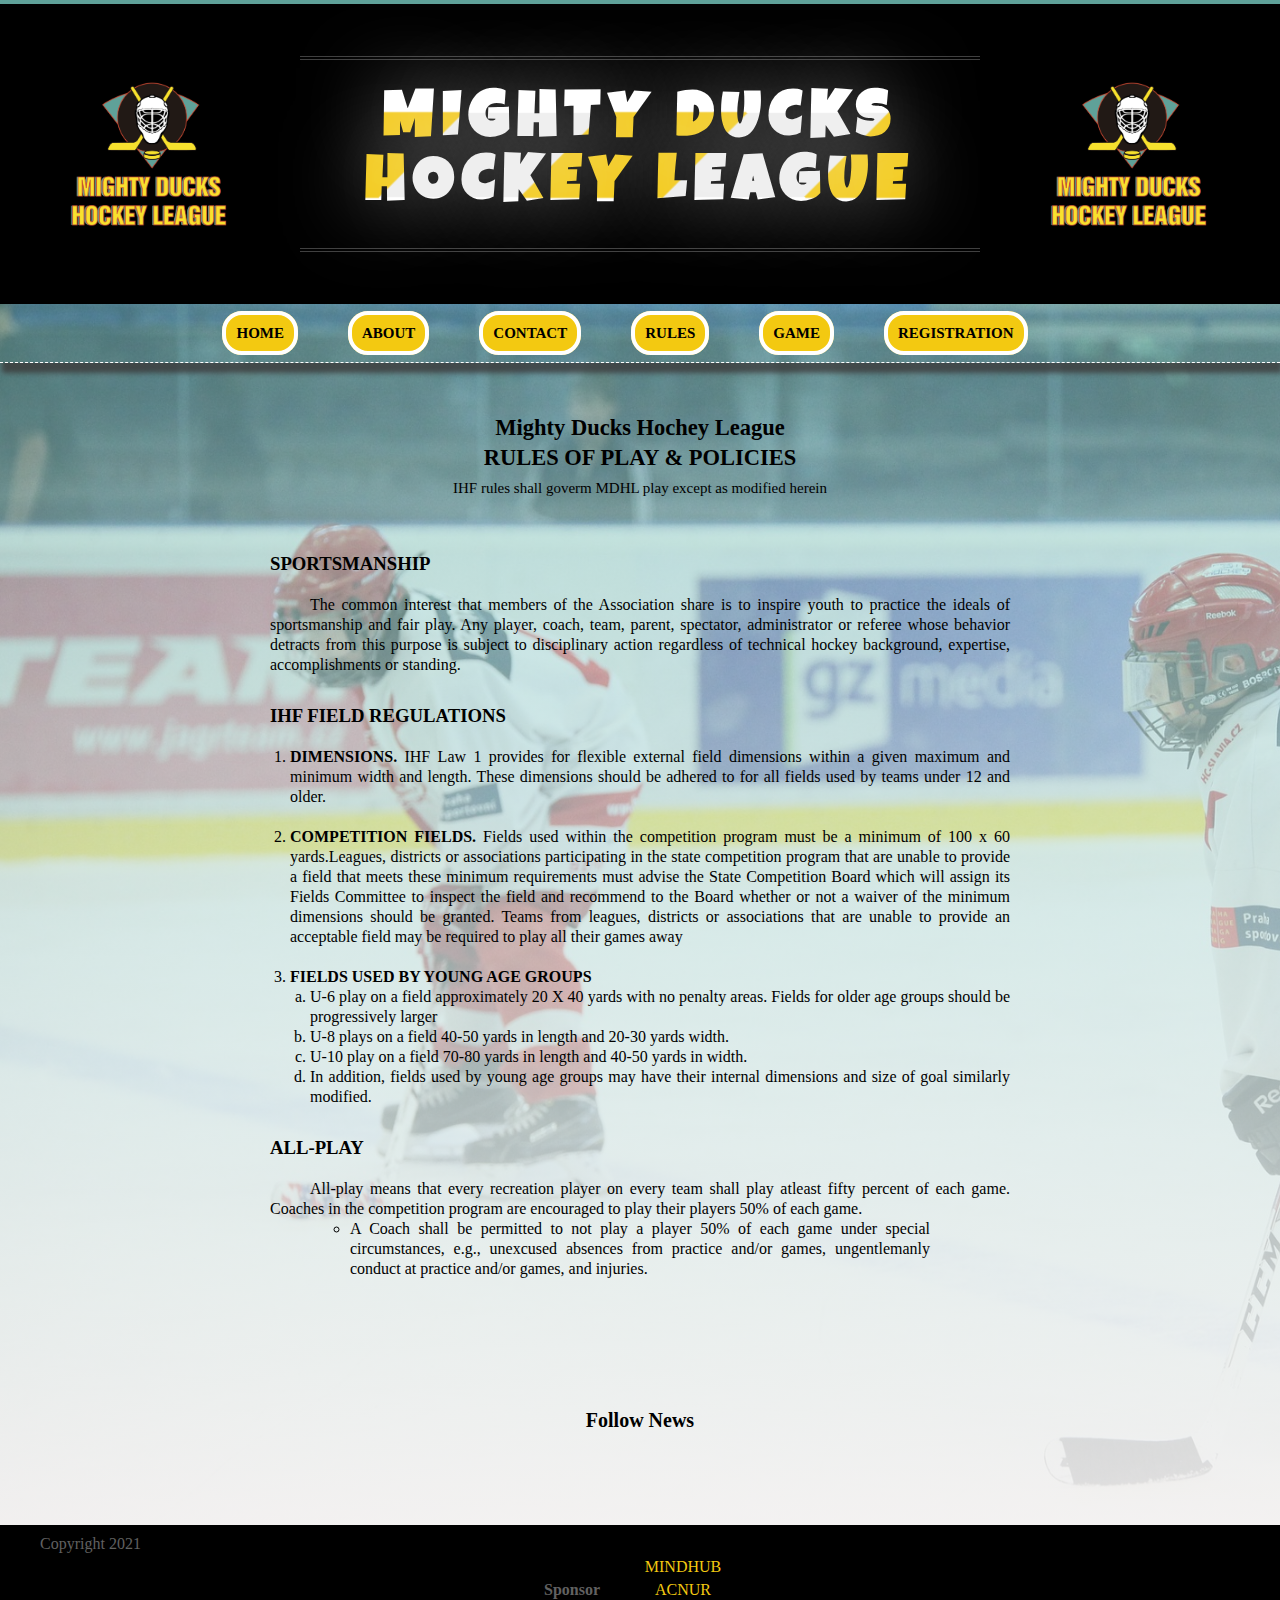
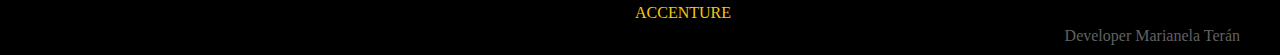
<file: rules.html>
<!DOCTYPE html>
<html lang="en">

<head>
    <meta charset="UTF-8">
    <meta http-equiv="X-UA-Compatible" content="IE=edge">
    <meta name="viewport" content="width=device-width, initial-scale=1.0">
    <!-- estyle css -->
    <link rel="stylesheet" href="css/mdhl3.css">
    <!-- fontawesome library -->
    <link rel="stylesheet" href="https://use.fontawesome.com/releases/v5.15.4/css/all.css"
        integrity="sha384-DyZ88mC6Up2uqS4h/KRgHuoeGwBcD4Ng9SiP4dIRy0EXTlnuz47vAwmeGwVChigm" crossorigin="anonymous">

    <link rel="preconnect" href="https://fonts.googleapis.com">
    <link rel="preconnect" href="https://fonts.gstatic.com" crossorigin>
    <link href="https://fonts.googleapis.com/css2?family=Luckiest+Guy&display=swap" rel="stylesheet">


    <title>Rules</title>
</head>

<body>
    <header>
        <div class="contenedor">
            <div class="logo">
                <img src="img/LogoMightyducks-01.png" alt="" width="180">
            </div>

            <div class="titulo">
                <p>
                    <span>
                        Mighty Ducks Hockey League
                    </span>
                </p>

            </div>
            <div class="logo">
                <img src="img/LogoMightyducks-01.png" alt="" width="180">
            </div>

        </div>
    </header>

    <div class="backgroungPage">
        <!-- navegation -->
        <nav class="nav">
            <ul class="nav-menu">


                <li><a href="index.html">Home</a></li>
                <li><a href="about.html">About</a></li>
                <li><a href="contact.html">Contact</a></li>
                <li><a href="#">Rules</a></li>
                <li><a href="game_info.html">Game</a></li>
                <li><a href="registration.html">Registration</a></li>


            </ul>

        </nav>

        <!-- contenido -->
        <main id="rules">
            <section class="title">
                <h2>Mighty Ducks Hochey League </h2>
                <h2>RULES OF PLAY & POLICIES</h2>
                <p>IHF rules shall goverm MDHL play except as modified herein</p>

            </section>

            <section class="sportsmanship">
                <h3>sportsmanship</h3>
                <p> The common interest that members of the Association share is to inspire
                    youth to practice the ideals of sportsmanship and fair play. Any player, coach,
                    team, parent, spectator, administrator or referee whose behavior detracts from
                    this purpose is subject to disciplinary action regardless of technical hockey
                    background, expertise, accomplishments or standing.

                </p>
            </section>

            <section class="field_regulations">
                <h3>ihf field regulations</h3>
                <ol>
                    <li>

                        <p><strong>DIMENSIONS. </strong>IHF Law 1 provides for flexible external field dimensions within
                            a given maximum and minimum width and length. These dimensions should be
                            adhered to for all fields used by teams under 12 and older.</p>


                    </li>

                    <li>

                        <p><strong> COMPETITION FIELDS. </strong> Fields used within the competition program must be
                            a minimum of 100 x 60 yards.Leagues, districts or associations participating in
                            the state competition program that are unable to provide a field that meets these
                            minimum requirements must advise the State Competition Board which will
                            assign its Fields Committee to inspect the field and recommend to the Board
                            whether or not a waiver of the minimum dimensions should be granted. Teams
                            from leagues, districts or associations that are unable to provide an acceptable
                            field may be required to play all their games away</p>

                    </li>

                    <li>

                        <h4>FIELDS USED BY YOUNG AGE GROUPS </h4>
                        <ol class="field_regulations_used">
                            <li>U-6 play on a field approximately 20 X 40 yards with no penalty areas. Fields
                                for older age groups should be progressively larger</li>
                            <li>U-8 plays on a field 40-50 yards in length and 20-30 yards width.</li>
                            <li>U-10 play on a field 70-80 yards in length and 40-50 yards in width.</li>
                            <li>In addition, fields used by young age groups may have their internal
                                dimensions and size of goal similarly modified.</li>
                        </ol>

                    </li>

                </ol>
            </section>

            <section class="all_play">
                <h3>All-Play</h3>
                <p>All-play means that every recreation player on every team shall play atleast
                    fifty percent of each game. Coaches in the competition program are encouraged
                    to play their players 50% of each game. </p>
                <ol>
                    <li>A Coach shall be permitted to not play a player 50% of each game
                        under special circumstances, e.g., unexcused absences from practice
                        and/or games, ungentlemanly conduct at practice and/or games, and
                        injuries.</li>
                </ol>
            </section>


        </main>

        <!-- section msn -->

        <section class="social">

            <h4>Follow News</h4>
            <div class="links">
                <a href="#"><i class="fab fa-facebook-f"></i></a>
                <a href="#"><i class="fab fa-twitter"></i></a>
                <a href="#"><i class="fab fa-linkedin"></i></a>

            </div>
        </section>
    </div>
    <footer>
        <div class="copy">
            <span>Copyright 2021</span>
        </div>

        <div class="sponsor">
            <h4>Sponsor</h4>
            <ul>
                <li><a href="https://mindhubweb.com/">MINDHUB</a></li>
                <li><a href="https://fundacionacnur.org/">ACNUR</a></li>
                <li><a href="https://www.accenture.com/ar-es">ACCENTURE</a></li>
            </ul>
        </div>

        <div class="developer">
            <span>Developer Marianela Terán</span>
        </div>
    </footer>

</body>

</html>
</file>
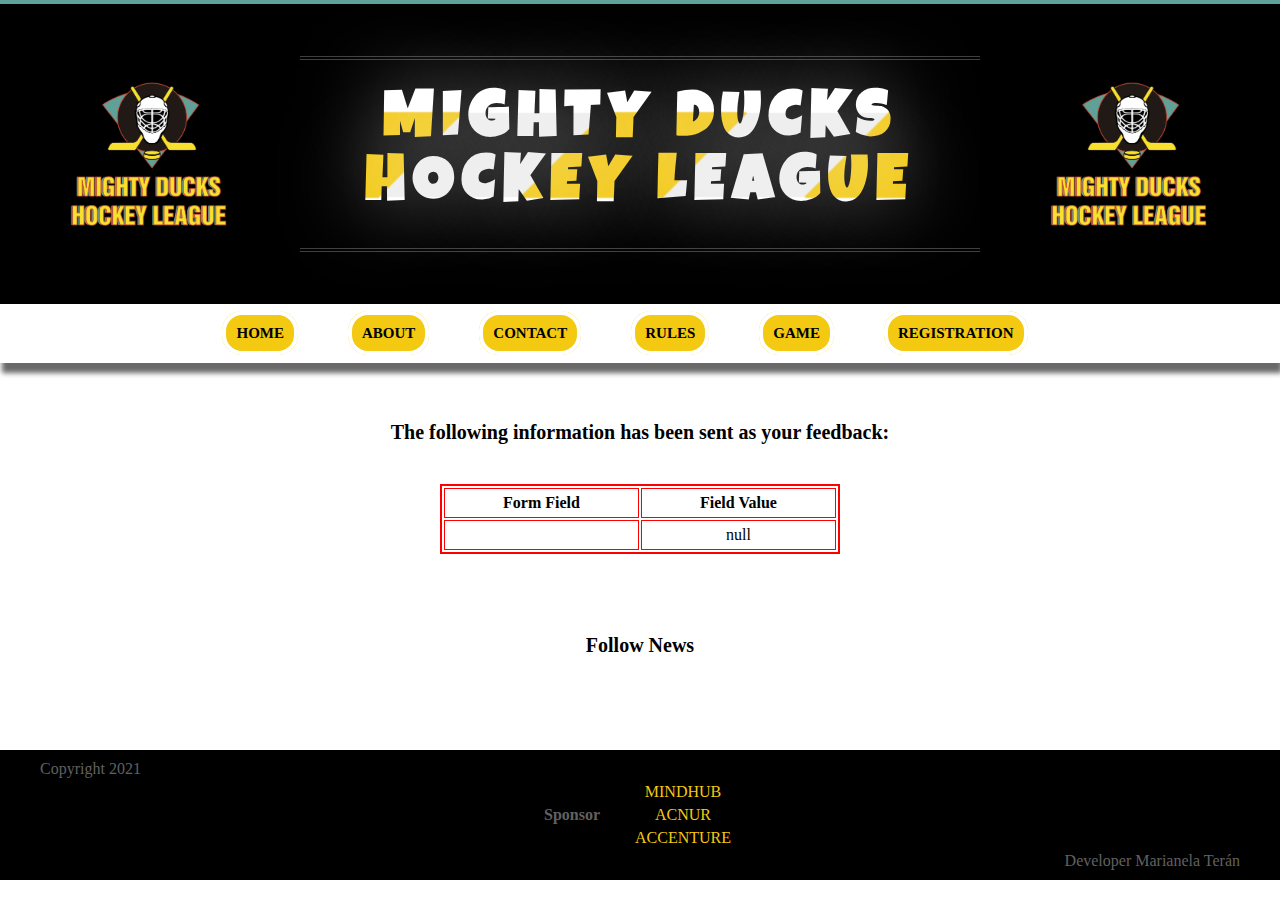
<file: show_data.html>
<!DOCTYPE html>
<html lang="en">

<head>
    <meta charset="UTF-8" />
    <meta http-equiv="X-UA-Compatible" content="IE=edge" />
    <meta name="viewport" content="width=device-width, initial-scale=1.0" />
    <!-- estyle css -->
    <link rel="stylesheet" href="css/mdhl3.css" />
    <!-- fontawesome library -->
    <link rel="stylesheet" href="https://use.fontawesome.com/releases/v5.15.4/css/all.css"
        integrity="sha384-DyZ88mC6Up2uqS4h/KRgHuoeGwBcD4Ng9SiP4dIRy0EXTlnuz47vAwmeGwVChigm" crossorigin="anonymous" />

    <link rel="preconnect" href="https://fonts.googleapis.com" />
    <link rel="preconnect" href="https://fonts.gstatic.com" crossorigin />
    <link href="https://fonts.googleapis.com/css2?family=Luckiest+Guy&display=swap" rel="stylesheet" />

    <title>Registration</title>
</head>

<body id="show_data">
    <header>
        <div class="contenedor">
            <div class="logo">
                <img src="img/LogoMightyducks-01.png" alt="" width="180" />
            </div>

            <div class="titulo">
                <p>
                    <span> Mighty Ducks Hockey League </span>
                </p>
            </div>
            <div class="logo">
                <img src="img/LogoMightyducks-01.png" alt="" width="180" />
            </div>
        </div>
    </header>
    <!-- navegation -->
    <nav class="nav">
        <ul class="nav-menu">
            <li><a href="index.html">Home</a></li>
            <li><a href="about.html">About</a></li>
            <li><a href="contact.html">Contact</a></li>
            <li><a href="rules.html">Rules</a></li>
            <li><a href="game_info.html">Game</a></li>
            <li><a href="registration.html">Registration</a></li>
        </ul>
    </nav>

    <main>




        <p>&nbsp;</p>
        <h1>The following information has been sent as your
            feedback:
        </h1>

        <table class="show_data">
            <tr>
                <th >Form Field</th>
                <th >Field Value</th>
            </tr>
            <script language="javascript">
                var args = location.search.substr(1).split('&');
                for (var i = 0; i < args.length; ++i) {
                    var parts = args[i].split('=');
                    if (parts != null) {
                        var field = parts[0];
                        var value = parts[1];
                        if (value == null) {
                            value = "null"
                        }
                        else {
                            value = '"' + unescape(value.replace(/\+/g, ' ')) + '"';
                        }

                        document.writeln('<tr><td align="center">' + field + '</td>');
                        document.writeln('<td align="center">' + value + '</td></tr>');
                    }
                }
            </script>

        </table>




    </main>

    <!-- section msn -->

    <section class="social">
        <h4>Follow News</h4>
        <div class="links">
            <a href="#"><i class="fab fa-facebook-f"></i></a>
            <a href="#"><i class="fab fa-twitter"></i></a>
            <a href="#"><i class="fab fa-linkedin"></i></a>
        </div>
    </section>

    <footer>
        <div class="copy">
            <span>Copyright 2021</span>
        </div>

        <div class="sponsor">
            <h4>Sponsor</h4>
            <ul>
                <li><a href="https://mindhubweb.com/">MINDHUB</a></li>
                <li><a href="https://fundacionacnur.org/">ACNUR</a></li>
                <li><a href="https://www.accenture.com/ar-es">ACCENTURE</a></li>
            </ul>
        </div>

        <div class="developer">
            <span>Developer Marianela Terán</span>
        </div>
    </footer>
</body>

</html>
</file>
<file: css/mdhl3.css>
* {
  margin: 0;
  padding: 0;
  box-sizing: border-box;
}

.responsive-button{
  display: none;
}

.backgroungPage {

  background-image: linear-gradient(
      rgba(130, 207, 201, 0.5),
      rgba(243, 241, 241, 0.918)
    ),
    url("../img/hockey3.jpg");
    background-repeat: no-repeat;
    background-size: cover;
}



.contenedor {
  width: 100%;
  height: 100%;
  border-top: 4px solid #5fa199;
  display: flex;
  flex-direction: row;
  justify-content: space-around;
  align-items: center;
  flex-wrap: nowrap;
  
}

.titulo {
  width: 100%;
  height: 300px;
  background-color: black;
  text-align: center;
  display: flex;
  align-items: center;
}

.contenedor p {
  text-transform: uppercase;
  letter-spacing: 0.5em;
  border: 4px double rgba(255, 255, 255, 0.25);
  border-width: 4px 0;
  padding: 20px;
}

p span {
  font: 600 4em/1 "Luckiest Guy", cursive;
  padding: 10px;
  display: block;
  margin: 0 auto;
  text-shadow: 0 0 80px rgba(255, 255, 255, 0.5);
  /* Clip Background Image */
  background: url(../img/barra.png) repeat-y;
  -webkit-background-clip: text; /*show de texto*/
  background-clip: text;
  /* Background Image */
  -webkit-text-fill-color: transparent;
}

.logo {
  width: 30%;
  height: 300px;
  background-color: black;
  padding: 60px;
  display: flex;
  align-items: center;
}

/* navegation */

.nav {
  display: flex;
  justify-content: center;
  align-items: center;
  border-bottom: 1px dashed white;
  /* background-color: #5fa199; */
  box-shadow: 2px 10px 5px 0px rgba(56, 54, 54, 0.75);
  padding: 10px;
}

.nav ul {
  display: flex;
  list-style: none;
}

.nav ul li {
  padding: 10px;
  text-align: center;
  margin-right: 30px;
}

.nav ul li a {
  padding: 0 20px;
  color: black;
  text-decoration: none;
  text-transform: uppercase;
  font-size: 15px;
  padding: 10px;
  background-color: rgb(243, 201, 17);
  border-radius: 20px;
  border: 4px solid #fff;
  font-weight: 600;
}

.nav ul li a:hover {
  border: 2px solid #fff;
  border-radius: 20px;
  padding: 10px;
  color: white;
  background-color: black;
}

/* section home  */

.news-info1 {
  display: flex;
  flex-direction: row;
  align-items: center;
  margin: 60px 0px 0px 150px;
}

.news-card1 img,
.news-card2 img {
  width: 350px;
  height: 350px;
  border-radius: 20%;
  box-shadow: 0px 0px 15px 15px #5fa199;
  align-items: center;
  justify-content: center;
}

.news-card1 h3,
.news-card2 h3 {
  font-size: 30px;
  text-transform: uppercase;
  text-align: center;
  margin-bottom: 10px;
  font-weight: bold;
  color: red;
  font-family: "Luckiest Guy", cursive;
 
}

.caja {
  width: 35%;
  margin: 40px;
}

.news-card1 p,
.news-card2 p {
  text-align: justify;
  font-size: 18px;
  line-height: 30px;
  font-weight: bold;
  color: black;
 
}

.news-info3 {
  display: flex;
  flex-direction: row;
  align-items: center;
  margin-left: 150px;
}

.news-info2 {
  display: flex;
  flex-direction: row;
  align-items: center;
  justify-content: flex-end;
  margin: 10px 150px 10px 0px;
  
}

.news-card1 img:hover,
.news-card2 img:hover {
  border-radius: 50%;
  -webkit-border-radius: 50%;
  box-shadow: 0px 0px 15px 15px rgb(243, 201, 17);
}

/*section events details*/

.banner {
  width: 80%;
  height: 350px;
  margin: auto;
  background: url("../img/tech-red.jpg") no-repeat center center/cover;
  display: flex;
  flex-direction: row;
  justify-content: space-around;
  padding: 50px;
  color: #fff;
  margin-top: 50px;
}

.banner-title {
  display: flex;
  justify-content: center;
  align-items: center;
  margin-left: 20px;
}

.banner-content {
  display: flex;
  flex-direction: column;
  margin: auto;
}

.banner-content p {
  margin-bottom: 15px;
}

.banner-content h2 {
  margin-bottom: 20px;
}

/* section social */

.social {
  padding: 50px;
}

.social h4 {
  text-align: center;
  font-size: 20px;
  margin-bottom: 20px;
}

.links {
  display: flex;
  align-items: center;
  justify-content: center;
}

.links a i {
  margin: 0 30px;
  font-size: 20px;
  color: rgb(58, 55, 55);
}

/* section footer */

footer {
  background-color: black;
  color: #616161;
  margin-bottom: 0px;
  padding: 0px;
}

.copy {
  text-align: left;
  margin-left: 40px;
  padding-top: 10px;
}

.sponsor {
  text-align: center;
  display: flex;
  justify-content: center;
}

.sponsor h4 {
  display: flex;
  justify-content: center;
  align-items: center;
  margin-right: 30px;
}

.sponsor li {
  margin: 5px;
}

.sponsor ul {
  list-style: none;
}

.sponsor ul a {
  text-decoration: none;
  color: rgb(243, 201, 17);
}

.developer {
  text-align: right;
  margin-right: 40px;
  padding-bottom: 10px;
}

/* page contact */

#contact main {
  text-align: center;
  margin-bottom: 30px;
}

#contact h3 {
  font-size: 30px;
  font-weight: bold;
  text-transform: uppercase;
  margin: 100px 50px 50px 50px;
  color: red;
  font-family: "Luckiest Guy", cursive;
}




#contact .main-content p {
  padding-bottom: 20px;
  font-size: 18px;
  line-height: 30px;
  font-weight: bold;
  
}

#contact .banner {
  width: 80%;
  height: 350px;
  margin: auto;
  background: url("../img/design1_image2.jpg") no-repeat center center/cover;
  box-shadow: 0px 0px 15px 15px #5fa199;
  border-radius: 20px;
}

#contact .banner h4 {
  display: flex;
  flex-direction: row;
  align-items: flex-end;
  justify-content: flex-end;
  color: rgb(243, 201, 17);
}

/* page about */

#about .main {
  display: flex;
  margin: 40px 0px 40px 10px;
}

#about .logo-main img {
  width: 300px;
  height: 300px;
  margin-left: 40px;
  margin-top: 60px;
  box-shadow: 0px 0px 15px 15px #5fa199;
  border-radius: 20px;
}

#about .main-content {
  margin: 40px 290px 0 60px;
}

#about .main-content h3 {
  font-size: 18px;
  text-transform: uppercase;
  text-align: left;
  margin-bottom: 10px;
  font-weight: bold;
  color: red;
  font-family: "Luckiest Guy", cursive;
  
}


#about .main-content p {
  margin-bottom: 25px;
  text-align: justify;
  font-size: 16px;
  line-height: 30px;
  font-weight: bold;
  margin-right: 30px;
}

/* page rules */

#rules {
  padding: 50px 270px 50px 270px;
  
}

.title {
  text-align: center;
  font-size: 15px;
  line-height: 30px;
  margin-bottom: 50px;
}

.sportsmanship,
.field_regulations,
.all_play {
  margin-bottom: 30px;
}
.sportsmanship h3,
.field_regulations h3,
.all_play h3 {
  margin-bottom: 20px;
  text-transform: uppercase;
}
.sportsmanship p,
.all_play p {
  text-indent: 40px;
  line-height: 20px;
  text-align: justify;
}

.field_regulations ol {
  padding-left: 20px;
  text-align: justify;
  line-height: 20px;
}

.field_regulations li {
  margin-bottom: 20px;
}

.field_regulations_used li {
  margin-bottom: 0px;
  list-style-type: lower-latin;
}

.all_play ol {
  padding-left: 80px;
  padding-right: 80px;
  text-align: justify;
  line-height: 20px;
}

.all_play li {
  list-style-type: circle;
}

/* page game */

#game {
  padding: 50px 220px 50px 220px;
  margin: 0 auto;
  line-height: 20px;
}

#game p {
  font-size: 18px;
  margin-bottom: 20px;
}

.text_urdeline {
	font-style: italic;
  	text-decoration: underline;
}

#game h1 {
  text-align: center;
  margin: 50px;
}

#game table  {
  width: 600px; 
  margin: 40px  auto;
  line-height: 30px;
  font-weight: 600;
  box-shadow: 0px 0px 15px 15px #5fa199;
  
  
} 




#game table td{
  padding: 10px ;
  
}



#game table th{
  text-align: center;
  padding-right: 10px;
  
  
}

#game table .date{
  text-align: center;
}

#game tr:nth-child(even) {
   background: #ddd
}

#game tr:nth-child(odd) {
   background: #fff
}




#game ul li {
  list-style: none;
  margin-bottom: 20px;
  font-size: 16px;
}
#game ul.separar {
  display: flex;
  flex-direction: row;
  align-items: center;
  justify-content: space-between;
  margin-top: 20px;
}

/* section direction game */

.direction{
  display: flex;
  flex-direction: row;
  justify-content: space-between;
  margin: 60px 0px;
  

}

.direction_box {
  width: 800px;
  box-shadow: 0px 0px 15px 15px #b9cac9;
  background-color: #ece6e6;
  border-radius: 5%;
  padding: 10px;
  margin-right: 30px;
}
.direction_box iframe{
  width: 100%;
  height: 150px;
  border-radius: 5%;
 
}

.direction_box h4{
  text-align: center;
  margin: 10px 0px;

}

.direction_box span{
  text-align: justify;
  font-size: 15px;
  
}



/* page registration */



#regis main h1{
  text-align: center;
  margin: 40px;
}
.formato{
  display: flex;
  flex-direction: row;
  justify-content: space-around;
}


fieldset{
  margin: auto;
  width: 640px;
  padding: 20px;
  border-radius: 8px;
  border: 1px solid #eeeeee;
  box-shadow: 0px 0px 15px 15px #5fa199;
  margin-bottom: 40px;


}


form div{
  margin: 20px 0px;
}



.form_input{
  height: 25px;
  border: 1px solid red;
  border-radius: 8px;
  width: 100%;
  margin-bottom: 20px;
  padding: 10px;
}
   
.form_input2{
  height: 25px;
  border: 1px solid red;
  border-radius: 8px;
  width: 72%;
  
}


#regis h3{
  margin-bottom: 15px;
}


.opciones label, .opciones input{
  display: inline-block;
  vertical-align: middle;
  padding-right: 30px;
}



.opciones input{
  width: 20px;
  padding-right: 20px;
}



#regis .text .permision {
 margin-bottom: 2%;
  text-align: left;
}

#regis .text p{
  text-align: justify;
  line-height: 30px;
  text-indent: 30px;
}


.sign{
  display: flex;
  flex-direction: row;
  justify-content: space-between;
  align-items: center;
}


.sign input{
  border: 1px solid red;
  height: 25px;
  border-radius: 8px;
  padding: 10px;
}


.button{
  width: 100%;
  text-align: center;
}

button{
  background-color: red;
  border-radius: 8px;
  color: #ffffff;
  padding: 10px 30px;
  border: none;
  cursor: pointer;
}

button:hover{
  background-color: #ffffff;
  color: red;
  border: 1px solid red;
}


/* pages show_data */




#show_data table{
  margin: 30px auto;
  width:400px;
  text-align: center;
  border: 2px solid red;

}



#show_data td, #show_data th {
  padding: 5px;
  border: 1px solid red;
}


#show_data h1{
  text-align: center;
  font-size: 20px;
  margin: 40px;
}


table .show_data{
  margin: 0;


}





  /********************************************** M E D I A -Q U E R Y************************ */

  @media screen and (min-width: 992px) and (max-width: 1280px) {
  
  
  }
  
  
  @media screen and (min-width: 768px) and (max-width: 991px) {

    #about .main-content  {
      margin-right: 0;
    }

    #rules{
      padding: 60px;
    }


    #game {
      display: flex;
      flex-direction: column;
      justify-content: center;
      align-items: center;
      padding: 0 !important;
      margin: 0 !important;
    }

    #game table  {

      width: 85% !important;
  
    }
  
    .direction{
      display: flex;
      flex-direction: column;
      justify-content: center;
      align-items: center;
    }
  
  
    .direction_box {
  
      width: 100%;
      margin: 5px;
  
    }



    fieldset{

      width: 80%;

    }

    .nav{
      justify-content: flex-start !important;
    }

    .nav-menu {
      display: flex;
      flex-direction: column !important;
    

    }

    .nav ul li {
      margin-bottom: 30px;
    }

    
  
  }
  
  
  @media screen and (min-width: 420px) and (max-width: 767px) {
  
    .news-info2, .news-info3, .news-info1 {
      flex-direction: column;
      justify-content: center !important;
      align-items: center;
      width: 100%;
      margin: 50px 0!important;
    
    }

 .caja{
   width: 80%;
   margin-bottom: 15px;
 }

 p span {
  font-size: 1.5em;

}

.logo{
  padding: 20px;
}

  .logo img{
    width: 60%;
  }

  #about .main {
    display: flex;
    flex-direction: column;
    justify-content: center;
    align-items: center;
    margin: 0;

  }

  #about .main-content  {
    margin-right: 0;
  }

  #rules{
    padding: 40px;
  }

  #game {
    display: flex;
    flex-direction: column;
    justify-content: center;
    align-items: center;
    padding: 0 !important;
    margin: 0 !important;
  }

  
  #game table  {

    width: 85% !important;

  }

  .direction{
    display: flex;
    flex-direction: column;
    justify-content: center;
    align-items: center;
  }


  .direction_box {

    width: 100%;
    margin: 5px;
    padding: 0 10px;

  }

  .game-cont{
    padding: 0 15px;
  }


  
  fieldset{

    width: 80%;

  }

  .nav{
    justify-content: flex-start !important;
  }

  .nav-menu {
    display: flex;
    flex-direction: column !important;
  

  }

  .nav ul li {
    margin-bottom: 30px;
  }

  .text-game{
    text-align: center;
  }


}



  
  
  @media screen and (max-width: 421px) {
   
    .news-info2, .news-info3, .news-info1 {
      flex-direction: column;
      justify-content: center !important;
      align-items: center;
      width: 100%;
      margin: 50px 0!important;
    
    }

 .caja{
   width: 80%;
   margin-bottom: 15px;
 }

 p span {
  font-size: 1.5em;

}

.logo{
  padding: 20px;
}

  .logo img{
    width: 60%;
  }

  #about .main {
    display: flex;
    flex-direction: column;
    justify-content: center;
    align-items: center;
    margin: 0;

  }

  #about .main-content  {
    margin-right: 0;
  }

  #rules{
    padding: 40px;
  }

  #game {
    display: flex;
    flex-direction: column;
    justify-content: center;
    align-items: center;
    padding: 0 !important;
    margin: 0 !important;
  }

  
  #game table  {

    width: 85% !important;

  }

  .direction{
    display: flex;
    flex-direction: column;
    justify-content: center;
    align-items: center;
  }


  .direction_box {

    width: 100%;
    margin: 5px;
    padding: 0 10px;

  }

  .game-cont{
    padding: 0 15px;
  }

  
  fieldset{

    width: 80%;

  }

  .nav{
    justify-content: flex-start !important;
  }

  .nav-menu {
    display: flex;
    flex-direction: column !important;
  

  }

  .nav ul li {
    margin-bottom: 30px;
  }

  .text-game{
    text-align: center;
  }

  }
</file>
